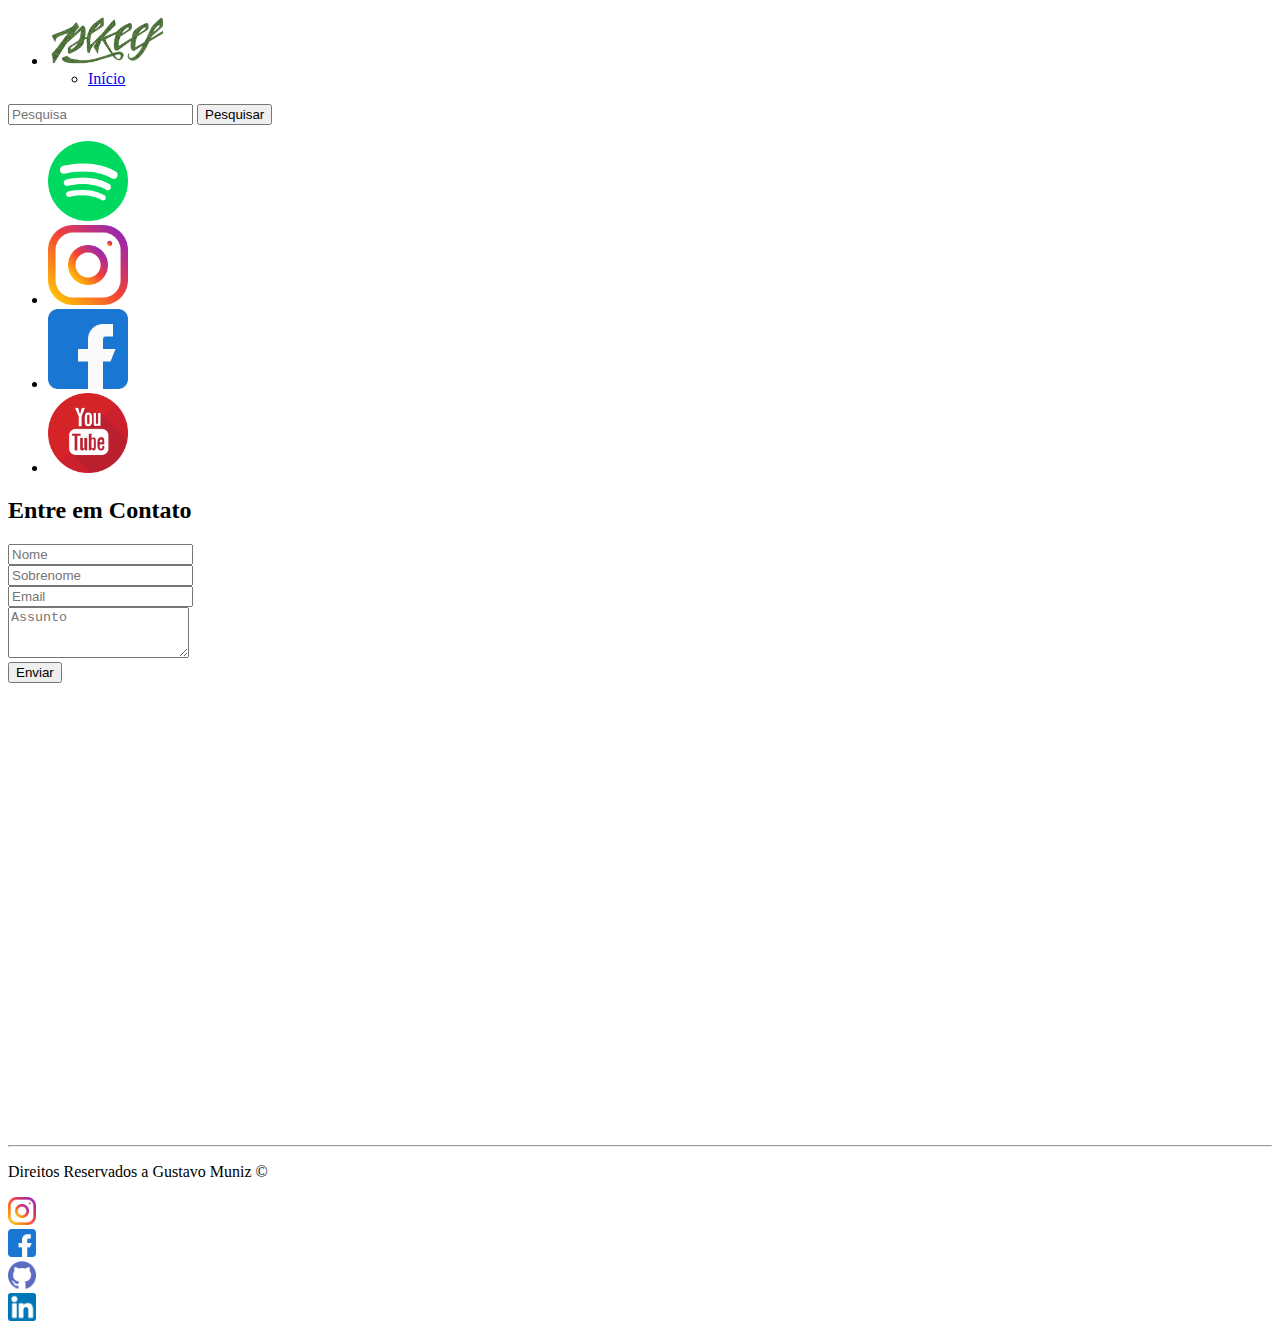
<file: index.html>
<!doctype html>
<html lang="pt-br">
  <head>
    <meta charset="utf-8">
    <meta name="viewport" content="width=device-width, initial-scale=1">
    <title>Bootstrap</title>
    <link rel="stylesheet" href="C:\Users\Positivo\Desktop\VS CODE WORKSPACE\Bootstrap/css/style.css">
    <!-- Bootstrap CSS -->
    <link href="https://cdn.jsdelivr.net/npm/bootstrap@5.0.2/dist/css/bootstrap.min.css" rel="stylesheet" integrity="sha384-EVSTQN3/azprG1Anm3QDgpJLIm9Nao0Yz1ztcQTwFspd3yD65VohhpuuCOmLASjC" crossorigin="anonymous">
   
 <body>
   <div class ="container-fluid">
        <nav class="navbar navbar-expand-lg p-1 mb-2 bg-transparent text-dark">
            <div class="container-fluid shadow p-3 mb-5 bg-body rounded">
                <ul class="navbar-nav me-auto mb-2 mb-lg-0">
                  <li class="nav-item dropdown">
                    <a class="nav-link dropdown-item" href="#" id="navbarDropdown" role="button" data-bs-toggle="dropdown" aria-expanded="false"> <img src="./imgs/menu.png" alt="" width="120" height="50"  class="d-inline-block align-text-top"> </a>
                    <ul class="dropdown-menu" aria-labelledby="navbarDropdown">
                      <li><a class="dropdown-item" href="./site-completo.html">Início</a></li>
                    </ul>
                  </li>
                </ul>
    
                <form class="d-flex">
                  <input class="form-control me-2" type="search" placeholder="Pesquisa" aria-label="Pesquisa">
                  <button class="btn btn-outline-dark" type="submit">Pesquisar</button>
                </form>
              </div> 
            </div>
          </nav>
          <div class="row">
            <div class="col-md-2">
              <div class="d-flex flex-shrink-0 bg-transparent" style="width: 10rem;">
                <a href="/" class="d-block p-3 link-dark text-decoration-none" title="" data-bs-toggle="tooltip" data-bs-placement="right" data-bs-original-title="Icon-only">
                </a>
                <ul class="nav nav-pills nav-flush flex-column mb-auto text-center">
                    <a href="https://open.spotify.com/artist/1V41clCm1Y994KEjjXkrlz" class="nav-link py-3" title="" data-bs-toggle="tooltip" data-bs-placement="right" data-bs-original-title="Orders">
                      <img src="./assets/spotify.png" height="80" alt="">
                            </a>
                  </li>
                  <li>
                    <a href="https://www.instagram.com/plkeef/" class="nav-link py-3" title="" data-bs-toggle="tooltip" data-bs-placement="right" data-bs-original-title="Products">
                      <img src="./assets/instagram.png" height="80" alt="">        
                    </a>
                  </li>
                  <li>
                    <a href="https://www.facebook.com/PLKEEF/" class="nav-link py-3" title="" data-bs-toggle="tooltip" data-bs-placement="right" data-bs-original-title="Customers">
                      <img src="./assets/face.png" height="80" alt="">
                    </a>
                  </li>
                  <li>
                    <a href="https://www.youtube.com/channel/UC6P1lzIVRLlJrWr47p3wqlA" class="nav-link py-3" title="" data-bs-toggle="tooltip" data-bs-placement="right" data-bs-original-title="Customers">
                      <img src="./assets/youtube.png" height="80" alt="">
                    </a>
                  </li>
                </ul>
                </div>
            </div>
            <div class="col-md-10">
          <div class="container py-0">
            <div class="p-1 mb-4 rounded-3">
              <div class="container">
                <h2 class="d-flex justify-content-center p-3">Entre em Contato</h2>
                <div class="row">
                  <div class="col">
                    <input type="text" class="form-control" placeholder="Nome" aria-label="Primeiro nome">
                  </div>
                  <div class="col">
                    <input type="text" class="form-control" placeholder="Sobrenome" aria-label="Sobrenome">
                  </div>
                </div>
                <div class="row mb-4 d-flex justify-content-center p-2">
                  <div class="col-sm-10">
                    <input type="email" class="form-control" id="colFormLabel" placeholder="Email">
                  </div>
                </div>
              </div>
        <div class="mb-3 ">
          <textarea class="form-control" id="exampleFormControlTextarea1" rows="3"  placeholder="Assunto"></textarea>
        </div>
        <form class="d-flex justify-content-center p-2">
          <button class="btn btn-outline-dark" type="submit">Enviar</button>
        </form>
        <div class="row mb-4 d-flex justify-content-center p-1">     
        </div>
 </div>   
</div>   
</div>   
<div class="container p-3 d-flex justify-content-center ">
        <iframe id="mapa" src="https://www.google.com/maps/embed?pb=!1m14!1m8!1m3!1d17386.17007326881!2d-46.743598768350616!3d-23.640456734924218!3m2!1i1024!2i768!4f13.1!3m3!1m2!1s0x0%3A0xd9f785d442dd22d0!2sVila%20das%20Belezas!5e0!3m2!1spt-BR!2sbr!4v1626708084431!5m2!1spt-BR!2sbr"
        width="600" height="450" style="border:0;" allowfullscreen="" loading="lazy" onmousemove="mapaZoom()" onmouseout="mapaNormal()"></iframe>
        
      </div>
      <hr>
      <footer>
        <div class="container d-flex justify-content-center">
          <p class="d-flex justify-content-center">Direitos Reservados a Gustavo Muniz &copy;</p>
          <div class="p-1 rounded-1"></div>
                <a class="logos" href="http://instagram.com/gumunizs" target="_blank">
                    <img class="tm-social" src="./assets/instagram.png" width="28" alt="logo do insta">
                </a>
                <div class="p-1 rounded-1"></div>
                <a class="logos" href="https://www.facebook.com/gustavo.muniz.73" target="_blank">
                    <img class="tm-social" src="./assets/face.png" width="28" alt="logo do face">
                </a>
                <div class="p-1 rounded-1"></div>
                <a class="logos" href="https://github.com/gumunizs" target="_blank">
                    <img class="tm-social" src="./assets/github.png" width="28" alt="logo do github">
                </a>
                <div class="p-1 rounded-1"></div>
                <a class="logos" href="https://www.linkedin.com/in/gustavo-muniz-santos-089550165/" target="_blank">
                    <img src="./assets/linkedin.png" width="28" alt="logo do linkedin">
                </a> 
                
            </div>
        </footer>


           <!-- Option 1: Bootstrap Bundle with Popper -->
    <script src="https://cdn.jsdelivr.net/npm/bootstrap@5.0.2/dist/js/bootstrap.bundle.min.js" integrity="sha384-MrcW6ZMFYlzcLA8Nl+NtUVF0sA7MsXsP1UyJoMp4YLEuNSfAP+JcXn/tWtIaxVXM" crossorigin="anonymous"></script>
  
  </body>
</html>
</file>
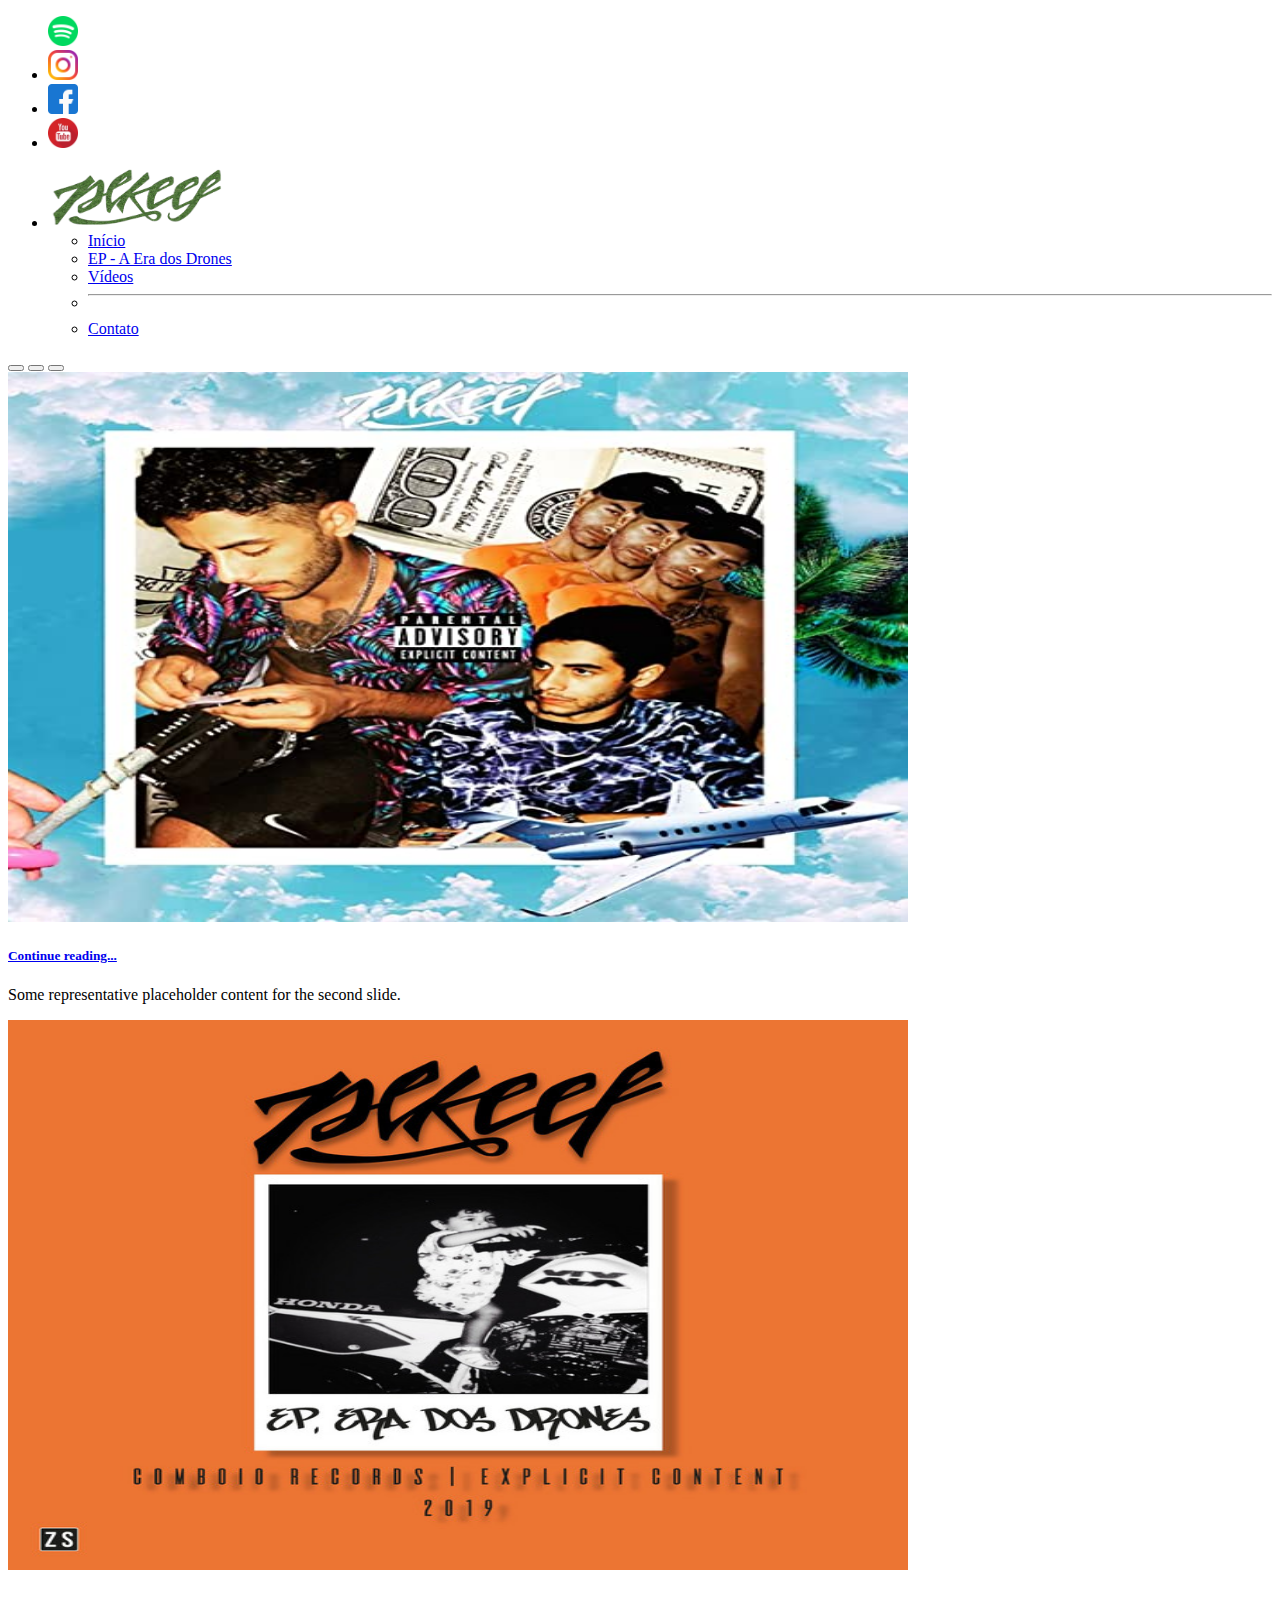
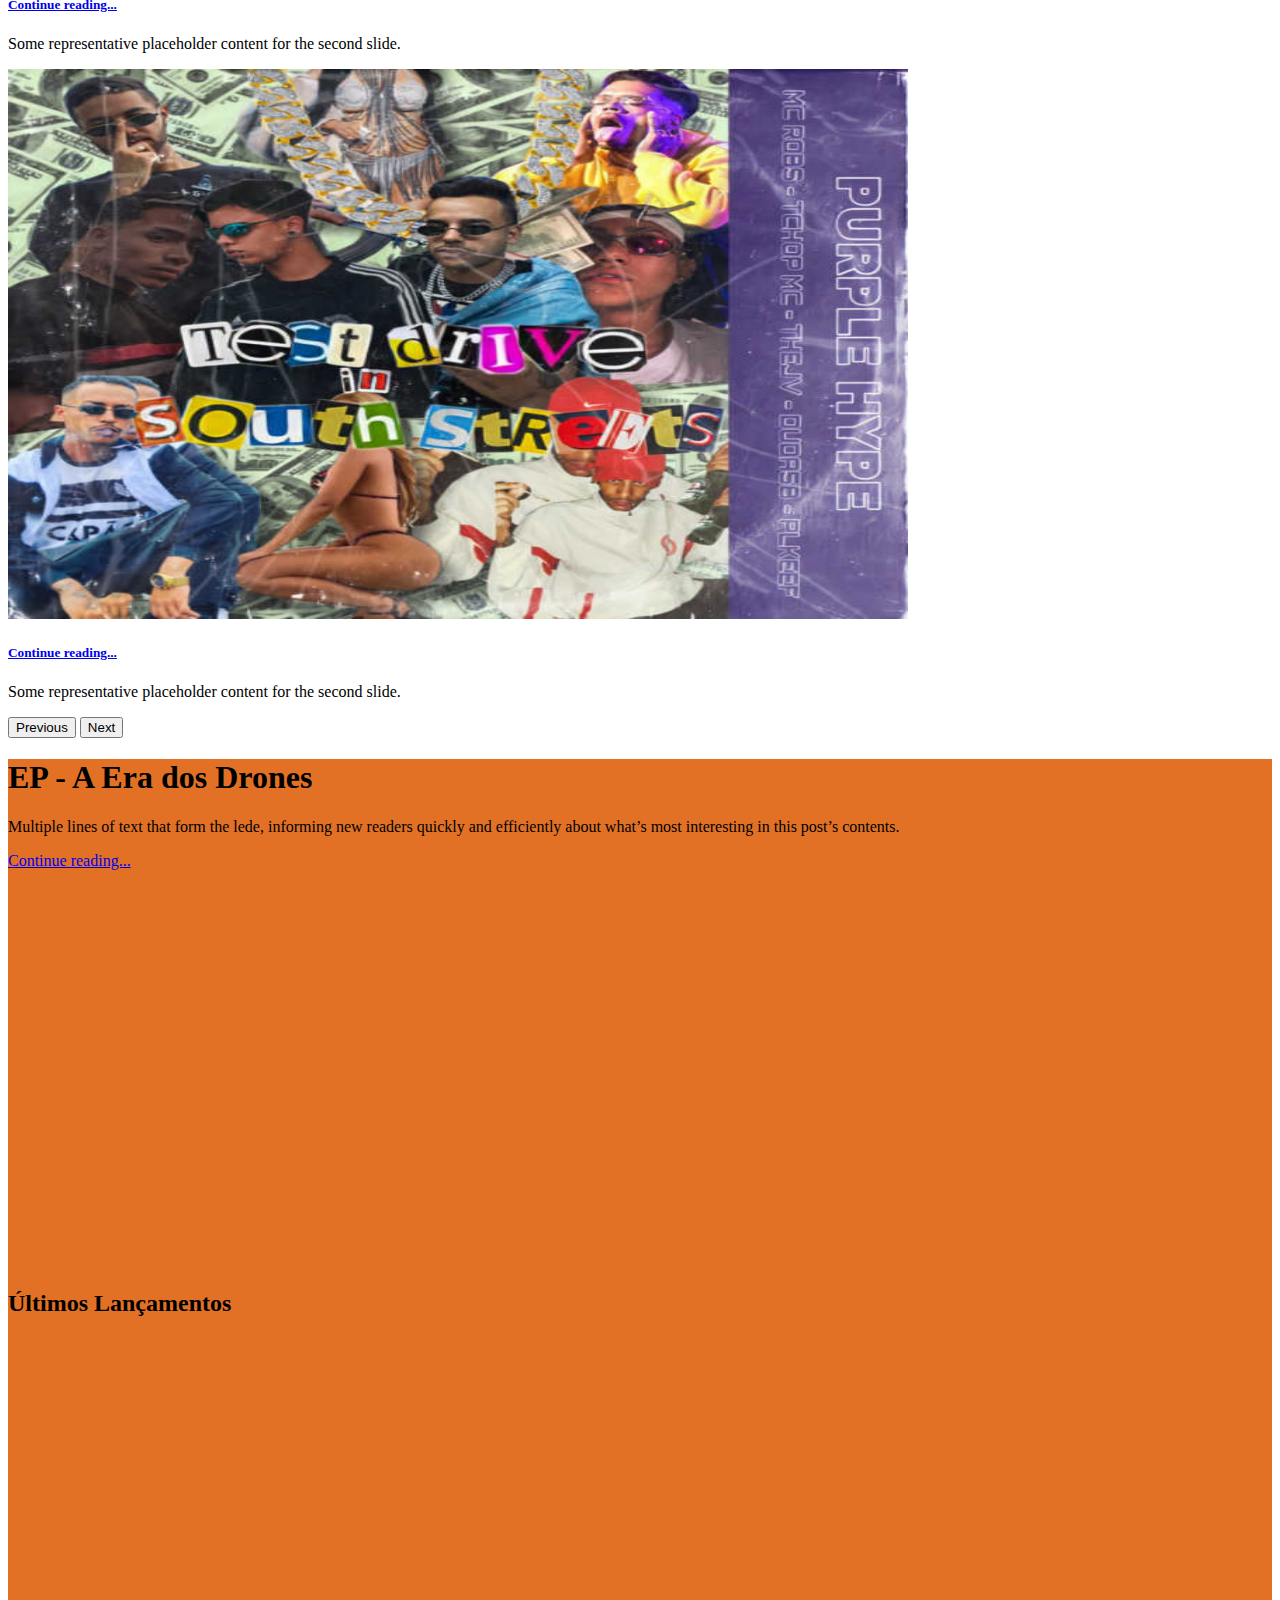
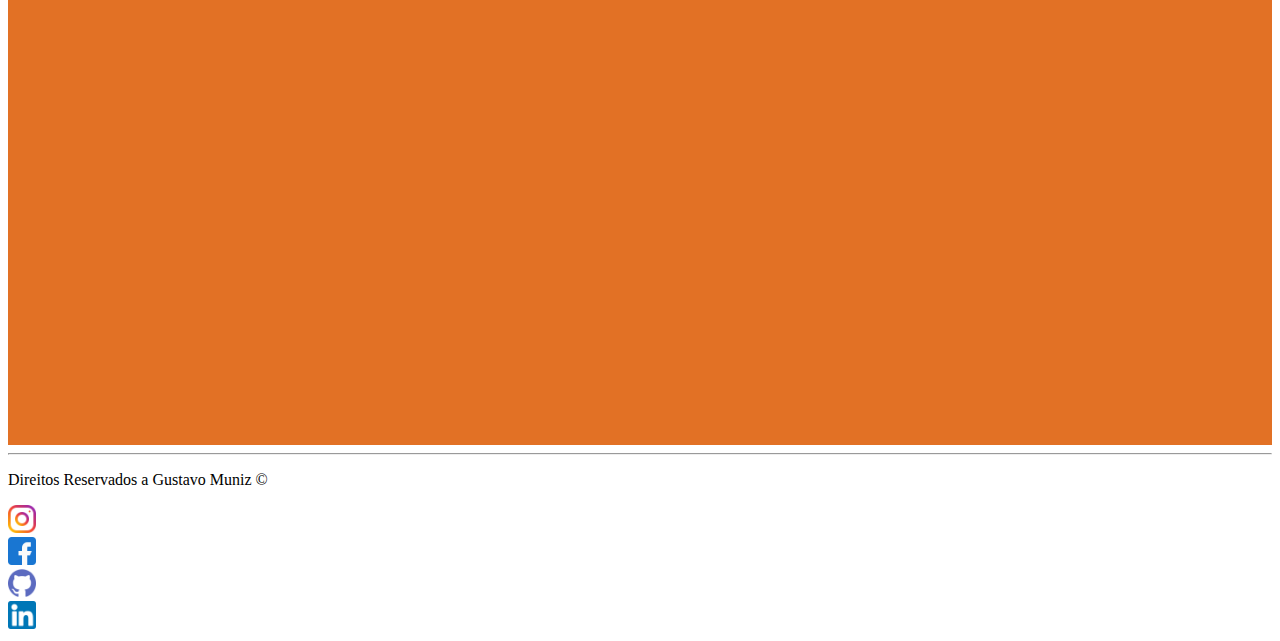
<file: site-completo.html>
<!doctype html>
<html lang="pt-br">
  <head>
    <meta charset="utf-8">
    <meta name="viewport" content="width=device-width, initial-scale=1">
    <title>Bootstrap</title>
    <link rel="stylesheet" href="C:\Users\Positivo\Desktop\VS CODE WORKSPACE\Bootstrap/css/style.css">
    <!-- Bootstrap CSS -->
    <link href="https://cdn.jsdelivr.net/npm/bootstrap@5.0.2/dist/css/bootstrap.min.css" rel="stylesheet" integrity="sha384-EVSTQN3/azprG1Anm3QDgpJLIm9Nao0Yz1ztcQTwFspd3yD65VohhpuuCOmLASjC" crossorigin="anonymous">
   
 <body>
          
  <div class="site-header sticky-top py-0 ">          
    <div style="margin-block-end: auto;">
    <div class="col-md-2">
      <div class="d-flex flex-shrink-0 bg-transparent ">
        <a href="/" class="d-block p-1 link-dark text-decoration-none" title="" data-bs-toggle="tooltip" data-bs-placement="right" data-bs-original-title="Icon-only">
        </a>
        <ul class="nav nav-pills nav-flush flex-column mb-auto text-center">
          <a href="https://open.spotify.com/artist/1V41clCm1Y994KEjjXkrlz" class="nav-link py-3" title="" data-bs-toggle="tooltip" data-bs-placement="right" data-bs-original-title="Orders">
            <img src="./assets/spotify.png" height="30" alt="">
                  </a>
        </li>
        <li>
          <a href="https://www.instagram.com/plkeef/" class="nav-link py-3" title="" data-bs-toggle="tooltip" data-bs-placement="right" data-bs-original-title="Products">
            <img src="./assets/instagram.png" height="30" alt="">        
          </a>
        </li>
        <li>
          <a href="https://www.facebook.com/PLKEEF/" class="nav-link py-3" title="" data-bs-toggle="tooltip" data-bs-placement="right" data-bs-original-title="Customers">
            <img src="./assets/face.png" height="30" alt="">
          </a>
        </li>
        <li>
          <a href="https://www.youtube.com/channel/UC6P1lzIVRLlJrWr47p3wqlA" class="nav-link py-3" title="" data-bs-toggle="tooltip" data-bs-placement="right" data-bs-original-title="Customers">
            <img src="./assets/youtube.png" height="30" alt="">
          </a>
        </li>
      </ul>
        </div>
    </div>
    </div>
    </div>
    
   
  <div class ="container-fluid">
    <div class="d-flex justify-content-center">    
    <nav class="navbar navbar-expand-lg p-1 mb-2 bg-transparent text-dark">
        
                <ul class="navbar-nav me-auto mb-2 mb-lg-">
                  <li class="nav-item dropdown">
                    <a class="nav-link dropdown-item" href="#" id="navbarDropdown" role="button" data-bs-toggle="dropdown" aria-expanded="false"> <img src="./imgs/menu.png" alt="" width="180" height="60"  class="d-inline-block align-text-top"> </a>

                    <ul class="dropdown-menu" aria-labelledby="navbarDropdown">
                      <li><a class="dropdown-item" href="#">Início</a></li>
                      <li><a class="dropdown-item" href="#ep">EP - A Era dos Drones</a></li>
                      <li><a class="dropdown-item" href="#video">Vídeos</a></li>
                      <li><hr class="dropdown-divider"></li>
                      <li><a class="dropdown-item" href="./index.html">Contato</a></li>
                    </ul>
                  </li>
                </ul>   
            </div>
            </div>
          </div>
          </nav>
          

        <div class="col-md-10">
          <div id="carouselExampleIndicators" class="carousel slide" data-bs-ride="carousel">
            <div class="carousel-indicators">
              <button type="button" data-bs-target="#carouselExampleIndicators" data-bs-slide-to="0" class="active" aria-current="true" aria-label="Slide 1"></button>
              <button type="button" data-bs-target="#carouselExampleIndicators" data-bs-slide-to="1" aria-label="Slide 2"></button>
              <button type="button" data-bs-target="#carouselExampleIndicators" data-bs-slide-to="2" aria-label="Slide 3"></button>
            </div>
            <div class="carousel-inner">
            <div class="carousel-item">
              <div class="d-flex justify-content-center">
                 <img src="imgs/pl.jpg" style="height: 550px;" width="900px"  class="d-block w-40" alt="logo">
                  </div>
                  <div class="carousel-caption d-none d-md-block">
                    <h5><p class="lead mb-0"><a href="#" class="text-white fw-bold">Continue reading...</a></p> </h5>
                    <p>Some representative placeholder content for the second slide.</p>
                  </div>
                </div>
              <div class="carousel-item">
                <div class="d-flex justify-content-center">
                <img src="imgs/plkeefep.jpg" style="height: 550px;" width="900px" class="d-block w-40" alt="logo">
                <div class="carousel-caption d-none d-md-block">
                  <h5><p class="lead mb-0"><a href="#" class="text-white fw-bold">Continue reading...</a></p> </h5>
                  <p>Some representative placeholder content for the second slide.</p>
                </div>
              </div>
            </div>
              <div class="carousel-item active">
                <div class="d-flex justify-content-center">
                <img src="imgs/download.jpg" style="height: 550px;" width="900px" class="d-block w-40" alt="logo">
              </div>
              <div class="carousel-caption d-none d-md-block">
                <h5><p class="lead mb-0"><a href="#" class="text-white fw-bold">Continue reading...</a></p></h5>
                <p>Some representative placeholder content for the second slide.</p>
              </div>
            </div>
            </div>
            <button class="carousel-control-prev" type="button" data-bs-target="#carouselExampleIndicators" data-bs-slide="prev">
              <span class="carousel-control-prev-icon" aria-hidden="true"></span>
              <span class="visually-hidden">Previous</span>
            </button>
            <button class="carousel-control-next" type="button" data-bs-target="#carouselExampleIndicators" data-bs-slide="next">
              <span class="carousel-control-next-icon" aria-hidden="true"></span>
              <span class="visually-hidden">Next</span>
            </button>
          </div>
        </div>
  </div>



    <div class="p-4 p-md-5 mb-4 text-white rounded" style="background-color: #e06716ef">
      <div class=" d-flex justify-content-center"></div>
      <div class="col-md-6 px-0">
        <h1 class="display-4 fst-italic">EP - A Era dos Drones</h1>
        <p class="lead my-3">Multiple lines of text that form the lede, informing new readers quickly and efficiently about what’s most interesting in this post’s contents.</p>
        <p class="lead mb-0"><a href="#" class="text-white fw-bold">Continue reading...</a></p> 
      </div>
      <iframe src="https://open.spotify.com/embed/album/2nTisOPcMNRzeg7HvNz2Uh" width="100%" height="380" frameBorder="0" allowtransparency="true" allow="encrypted-media"></iframe>
    

      
      
   <!-- </div>
          <main>
            <div class="container py-3">
              <div class="p-2 mb-4 rounded-3" style="background-color: #e06716ef">
                <div class="container-fluid" id="ep">
                  <h1 class="display-6 fw-bold d-flex justify-content-center" style="font-family: sans-serif; color: white;">EP - A Era dos Drones</h1>
                ISSO AQUI É COMENTADO TB > <p class="col-md-8 fs-4" id="ep">Using a series of utilities, you can create this jumbotron, just like the one in previous versions of Bootstrap. Check out the examples below for how you can remix and restyle it to your liking.</p>
                  
                  <iframe src="https://open.spotify.com/embed/album/2nTisOPcMNRzeg7HvNz2Uh" width="100%" height="380" frameBorder="0" allowtransparency="true" allow="encrypted-media"></iframe>
                </div>
              </div> ---> 
            
            <!-- TEXTO E VÍDEO -->
            <div class="container py-0">
              <div class="p-3 mb-4 rounded-3">
                <div class="container">
                  <h2 id="video" class="d-flex justify-content-center p-3">Últimos Lançamentos</h2>
        <div class="row">
          <div class="col-md-6">
            <iframe width="500" height="350" src="https://www.youtube.com/embed/zK7Zy_J1Ejc" title="YouTube video player" frameborder="0" allow="accelerometer; autoplay; clipboard-write; encrypted-media; gyroscope; picture-in-picture" allowfullscreen></iframe>
          </div>
        <div class="col-md-6">
          <iframe width="500" height="350" src="https://www.youtube.com/embed/OD16Uiy51KE" title="YouTube video player" frameborder="0" allow="accelerometer; autoplay; clipboard-write; encrypted-media; gyroscope; picture-in-picture" allowfullscreen></iframe>
          </div>
        </div>
      </div>
    </div>
  </div>
          </main>
        </div>
       <!-- <div style="background-image: url(./imgs/purple.jpg);">   -->
        <hr>    
        <footer>
          <div class="container d-flex justify-content-center">
            <p class="d-flex justify-content-center">Direitos Reservados a Gustavo Muniz &copy;</p>
            <div class="p-1 rounded-1"></div>
                  <a class="logos" href="http://instagram.com/gumunizs" target="_blank">
                      <img class="tm-social" src="./assets/instagram.png" width="28" alt="logo do insta">
                  </a>
                  <div class="p-1 rounded-1"></div>
                  <a class="logos" href="https://www.facebook.com/gustavo.muniz.73" target="_blank">
                      <img class="tm-social" src="./assets/face.png" width="28" alt="logo do face">
                  </a>
                  <div class="p-1 rounded-1"></div>
                  <a class="logos" href="https://github.com/gumunizs" target="_blank">
                      <img class="tm-social" src="./assets/github.png" width="28" alt="logo do github">
                  </a>
                  <div class="p-1 rounded-1"></div>
                  <a class="logos" href="https://www.linkedin.com/in/gustavo-muniz-santos-089550165/" target="_blank">
                      <img src="./assets/linkedin.png" width="28" alt="logo do linkedin">
                  </a> 
                  
              </div>
          </footer>
  
        </div>
    <!-- Option 1: Bootstrap Bundle with Popper -->
    <script src="https://cdn.jsdelivr.net/npm/bootstrap@5.0.2/dist/js/bootstrap.bundle.min.js" integrity="sha384-MrcW6ZMFYlzcLA8Nl+NtUVF0sA7MsXsP1UyJoMp4YLEuNSfAP+JcXn/tWtIaxVXM" crossorigin="anonymous"></script>
  </body>
</html>
</file>
